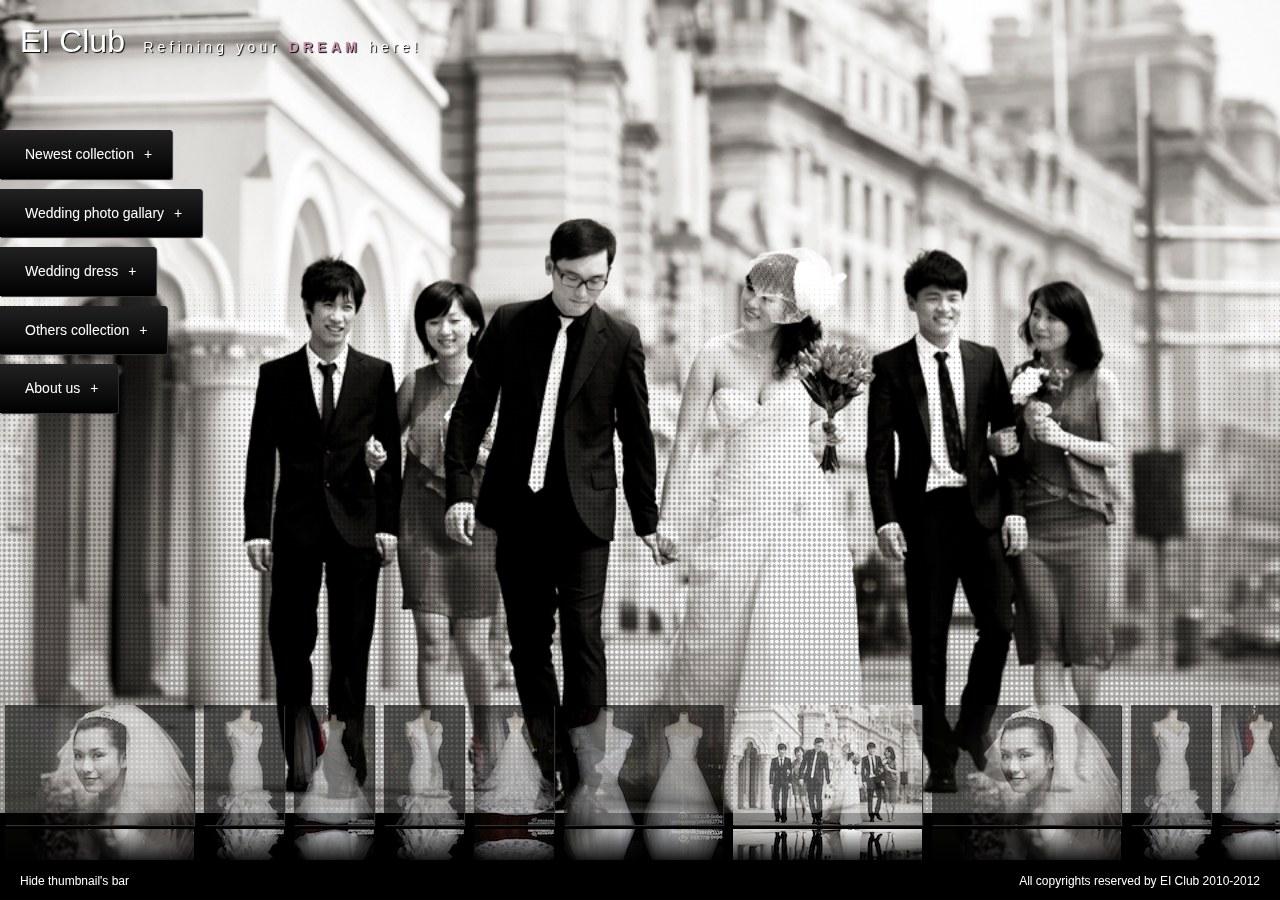
<file: html/index.html>
<!DOCTYPE HTML>
<html lang="en">
<head>
	<meta charset="UTF-8">


	<link rel="stylesheet" href="../assets/css/main.css" />

	<title>EI Club</title>
</head>
<body>
	<section id="main">
		<img src="../assets/images/album/7.jpg" alt="" class="fullView" />
		<div id="imageMask"></div>

		<hgroup id="logo">
			<h1>EI Club</h1>
			<h2>Refining your <strong>DREAM</strong> here!</h2>
		</hgroup>

		<nav id="mainNav">
      <ul>
        <li>
          <a href="#">Newest collection<span>+<span></a>
          <div class="albumCover">
            <ul class="clearfix">
              <li>
                <a href="#dress"><img class="fadeEf" src="../assets/images/album/1_1.jpg" alt="" /></a>
              </li>
              <li>
                <a href="#hana"><img class="fadeEf" src="../assets/images/album/hana/1_s.jpg" alt="" /></a>
              </li>
              <li>
                <a href="#dress"><img class="fadeEf" src="../assets/images/album/3_1.jpg" alt="" /></a>
              </li>
              <li>
                <a href="#dress"><img class="fadeEf" src="../assets/images/album/4_1.jpg" alt="" /></a>
              </li>
              <li>
                <a href="#dress"><img class="fadeEf" src="../assets/images/album/5_1.jpg" alt="" /></a>
              </li>
              <li>
                <a href="#dress"><img class="fadeEf" src="../assets/images/album/6_1.jpg" alt="" /></a>
              </li>
              <li>
                <a href="#dress"><img class="fadeEf" src="../assets/images/album/7_1.jpg" alt="" /></a>
              </li>
              <li>
                <a href="#dress"><img class="fadeEf" src="../assets/images/album/1_1.jpg" alt="" /></a>
              </li>
              <li>
                <a href="#dress"><img class="fadeEf" src="../assets/images/album/2_1.jpg" alt="" /></a>
              </li>
              <li>
                <a href="#dress"><img class="fadeEf" src="../assets/images/album/3_1.jpg" alt="" /></a>
              </li>
              <li>
                <a href="#dress"><img class="fadeEf" src="../assets/images/album/4_1.jpg" alt="" /></a>
              </li>
              <li>
                <a href="#dress"><img class="fadeEf" src="../assets/images/album/5_1.jpg" alt="" /></a>
              </li>
              <li>
                <a href="#dress"><img class="fadeEf" src="../assets/images/album/6_1.jpg" alt="" /></a>
              </li>
              <li>
                <a href="#dress"><img class="fadeEf" src="../assets/images/album/7_1.jpg" alt="" /></a>
              </li>
            </ul>
          </div>
        </li>
        <li>
          <a href="#">Wedding photo gallary<span>+<span></a>
          <div class="albumCover">
            <ul class="clearfix">
              <li>
                <a href="#dress"><img class="fadeEf" src="../assets/images/album/1_1.jpg" alt="Album 1" /></a>
              </li>
              <li>
                <a href="#hana"><img class="fadeEf" src="../assets/images/album/hana/1_s.jpg" alt="" /></a>
              </li>
              <li>
                <a href="#dress"><img class="fadeEf" src="../assets/images/album/3_1.jpg" alt="Album 3" /></a>
              </li>
            </ul>
          </div>
        </li>
        <li>
          <a href="#">Wedding dress<span>+<span></a>
          <div class="albumCover">
            <ul class="clearfix">
              <li>
                <a href="#dress"><img class="fadeEf" src="../assets/images/album/1_1.jpg" alt="Album 1" /></a>
              </li>
              <li>
                <a href="#dress"><img class="fadeEf" src="../assets/images/album/2_1.jpg" alt="Album 2" /></a>
              </li>
              <li>
                <a href="#dress"><img class="fadeEf" src="../assets/images/album/3_1.jpg" alt="Album 3" /></a>
              </li>
            </ul>
          </div>
        </li>
        <li>
          <a href="#">Others collection<span>+<span></a>
            <div class="albumCover">
              <ul class="clearfix">
                <li>
                  <a href="#dress"><img class="fadeEf" src="../assets/images/album/1_1.jpg" alt="Album 1" /></a>
                </li>
                <li>
                  <a href="#dress"><img class="fadeEf" src="../assets/images/album/2_1.jpg" alt="Album 2" /></a>
                </li>
                <li>
                  <a href="#dress"><img class="fadeEf" src="../assets/images/album/3_1.jpg" alt="Album 3" /></a>
                </li>
              </ul>
            </div>
        </li>
        <li>
          <a href="#">About us<span>+<span></a>
          <div id="aboutus">
            <h2>About Us</h2>
            <p>Lorem Ipsum is simply dummy text of the printing and typesetting industry. Lorem Ipsum has been the industry's standard dummy text ever since the 1500s, when an unknown printer took a galley of type and scrambled it to make a type specimen book. It has survived not only five centuries, but also the leap into electronic typesetting, remaining essentially unchanged. It was popularised in the 1960s with the release of Letraset sheets containing Lorem Ipsum passages, and more recently with desktop publishing software like Aldus PageMaker including versions of Lorem Ipsum.</p>
          </div>
        </li>
      </ul>
		</nav>

		<div id="pageLoading">Loading...</div>

	</section>

	<section id="previewThumb">
		<ul>
			<li>
				<a href="../assets/images/album/1.jpg"><img class="fadeEf" src="../assets/images/album/1_1.jpg" alt="" /></a>
				<div class="reflection">
					<img src="../assets/images/album/1_1.jpg" alt="" />
					<div class="overlay"></div>
				</div>
			</li>
			<li>
				<a href="../assets/images/album/2.jpg"><img class="fadeEf" src="../assets/images/album/2_1.jpg" alt="" /></a>
				<div class="reflection">
					<img src="../assets/images/album/2_1.jpg" alt="" />
					<div class="overlay"></div>
				</div>
			</li>
			<li>
				<a href="../assets/images/album/3.jpg"><img class="fadeEf" src="../assets/images/album/3_1.jpg" alt="" /></a>
				<div class="reflection">
					<img src="../assets/images/album/3_1.jpg" alt="" />
					<div class="overlay"></div>
				</div>
			</li>
			<li>
				<a href="../assets/images/album/4.jpg"><img class="fadeEf" src="../assets/images/album/4_1.jpg" alt="" /></a>
				<div class="reflection">
					<img src="../assets/images/album/4_1.jpg" alt="" />
					<div class="overlay"></div>
				</div>
			</li>
			<li>
				<a href="../assets/images/album/5.jpg"><img class="fadeEf" src="../assets/images/album/5_1.jpg" alt="" /></a>
				<div class="reflection">
					<img src="../assets/images/album/5_1.jpg" alt="" />
					<div class="overlay"></div>
				</div>
			</li>
			<li>
				<a href="../assets/images/album/6.jpg"><img class="fadeEf" src="../assets/images/album/6_1.jpg" alt="" /></a>
				<div class="reflection">
					<img src="../assets/images/album/6_1.jpg" alt="" />
					<div class="overlay"></div>
				</div>
			</li>
			<li>
				<a href="../assets/images/album/7.jpg"><img class="fadeEf" src="../assets/images/album/7_1.jpg" alt="" /></a>
				<div class="reflection">
					<img src="../assets/images/album/7_1.jpg" alt="" />
					<div class="overlay"></div>
				</div>
			</li>
			<li>
				<a href="../assets/images/album/1.jpg"><img class="fadeEf" src="../assets/images/album/1_1.jpg" alt="" /></a>
				<div class="reflection">
					<img src="../assets/images/album/1_1.jpg" alt="" />
					<div class="overlay"></div>
				</div>
			</li>
			<li>
				<a href="../assets/images/album/2.jpg"><img class="fadeEf" src="../assets/images/album/2_1.jpg" alt="" /></a>
				<div class="reflection">
					<img src="../assets/images/album/2_1.jpg" alt="" />
					<div class="overlay"></div>
				</div>
			</li>
			<li>
				<a href="../assets/images/album/3.jpg"><img class="fadeEf" src="../assets/images/album/3_1.jpg" alt="" /></a>
				<div class="reflection">
					<img src="../assets/images/album/3_1.jpg" alt="" />
					<div class="overlay"></div>
				</div>
			</li>
			<li>
				<a href="../assets/images/album/4.jpg"><img class="fadeEf" src="../assets/images/album/4_1.jpg" alt="" /></a>
				<div class="reflection">
					<img src="../assets/images/album/4_1.jpg" alt="" />
					<div class="overlay"></div>
				</div>
			</li>
			<li>
				<a href="../assets/images/album/5.jpg"><img class="fadeEf" src="../assets/images/album/5_1.jpg" alt="" /></a>
				<div class="reflection">
					<img src="../assets/images/album/5_1.jpg" alt="" />
					<div class="overlay"></div>
				</div>
			</li>
			<li>
				<a href="../assets/images/album/6.jpg"><img class="fadeEf" src="../assets/images/album/6_1.jpg" alt="" /></a>
				<div class="reflection">
					<img src="../assets/images/album/6_1.jpg" alt="" />
					<div class="overlay"></div>
				</div>
			</li>
			<li>
				<a href="../assets/images/album/7.jpg"><img class="fadeEf" src="../assets/images/album/7_1.jpg" alt="" /></a>
				<div class="reflection">
					<img src="../assets/images/album/7_1.jpg" alt="" />
					<div class="overlay"></div>
				</div>
			</li>
		</ul>
	</section>

	<section id="previewMask"></section>


	<footer>
    <p id="thumbTrigger">
      <a href="#">Hide thumbnail's bar</a>
      <a href="#">Show thumbnail's bar</a>
    </p>
		<p id="copyright">All copyrights reserved by EI Club 2010-2012</p>
	</footer>

	<script src="../assets/js/libs/jquery/jquery-1.7.2.min.js"></script>
	<script src="../assets/js/libs/mustache/mustache.js"></script>
	<!--customer script start-->
	<script src="../assets/js/mouseWheelOnThumb.js"></script>
	<script src="../assets/js/replaceFullView.js"></script>
	<script src="../assets/js/toggleThumbBar.js"></script>
	<script src="../assets/js/toggleNav.js"></script>
	<script src="../assets/js/changeAlbum.js"></script>
	<!--customer script end-->
</body>
</html>
</file>
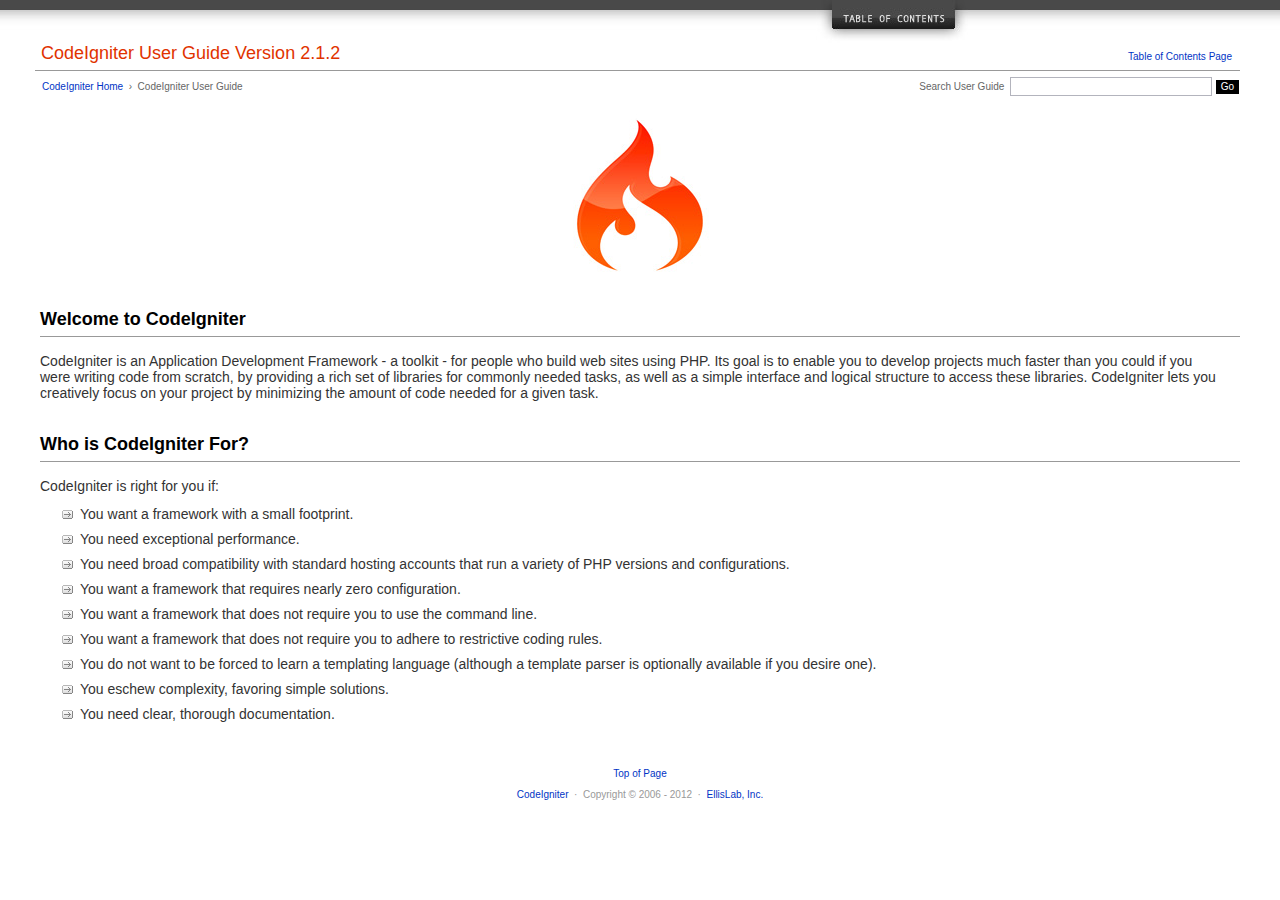
<file: user_guide/index.html>
<!DOCTYPE html PUBLIC "-//W3C//DTD XHTML 1.0 Transitional//EN" "http://www.w3.org/TR/xhtml1/DTD/xhtml1-transitional.dtd">
<html xmlns="http://www.w3.org/1999/xhtml" xml:lang="en" lang="en">
<head>

<meta http-equiv="Content-Type" content="text/html; charset=utf-8" />
<title>Welcome to CodeIgniter : CodeIgniter User Guide</title>

<style type='text/css' media='all'>@import url('userguide.css');</style>
<link rel='stylesheet' type='text/css' media='all' href='userguide.css' />

<script type="text/javascript" src="nav/nav.js"></script>
<script type="text/javascript" src="nav/prototype.lite.js"></script>
<script type="text/javascript" src="nav/moo.fx.js"></script>
<script type="text/javascript" src="nav/user_guide_menu.js"></script>

<meta http-equiv='expires' content='-1' />
<meta http-equiv= 'pragma' content='no-cache' />
<meta name='robots' content='all' />
<meta name='author' content='ExpressionEngine Dev Team' />
<meta name='description' content='CodeIgniter User Guide' />

</head>
<body>

<!-- START NAVIGATION -->
<div id="nav"><div id="nav_inner"><script type="text/javascript">create_menu('null');</script></div></div>
<div id="nav2"><a name="top"></a><a href="javascript:void(0);" onclick="myHeight.toggle();"><img src="images/nav_toggle_darker.jpg" width="154" height="43" border="0" title="Toggle Table of Contents" alt="Toggle Table of Contents" /></a></div>
<div id="masthead">
<table cellpadding="0" cellspacing="0" border="0" style="width:100%">
<tr>
<td><h1>CodeIgniter User Guide Version 2.1.2</h1></td>
<td id="breadcrumb_right"><a href="toc.html">Table of Contents Page</a></td>
</tr>
</table>
</div>
<!-- END NAVIGATION -->


<table cellpadding="0" cellspacing="0" border="0" style="width:100%">
<tr>
<td id="breadcrumb">
<a href="http://codeigniter.com/">CodeIgniter Home</a> &nbsp;&#8250;&nbsp; CodeIgniter User Guide
</td>
<td id="searchbox"><form method="get" action="http://www.google.com/search"><input type="hidden" name="as_sitesearch" id="as_sitesearch" value="codeigniter.com/user_guide/" />Search User Guide&nbsp; <input type="text" class="input" style="width:200px;" name="q" id="q" size="31" maxlength="255" value="" />&nbsp;<input type="submit" class="submit" name="sa" value="Go" /></form></td>
</tr>
</table>



<br clear="all" />

<div class="center"><img src="images/ci_logo_flame.jpg" width="150" height="164" border="0" alt="CodeIgniter" /></div>


<!-- START CONTENT -->
<div id="content">



<h2>Welcome to CodeIgniter</h2>

<p>CodeIgniter is an Application Development Framework - a toolkit - for people who build web sites using PHP.
Its goal is to enable you to develop projects much faster than you could if you were writing code
from scratch, by providing a rich set of libraries for commonly needed tasks, as well as a simple interface and
logical structure to access these libraries. CodeIgniter lets you creatively focus on your project by
minimizing the amount of code needed for a given task.</p>


<h2>Who is CodeIgniter For?</h2>

<p>CodeIgniter is right for you if:</p>

<ul>
<li>You want a framework with a small footprint.</li>
<li>You need exceptional performance.</li>
<li>You need broad compatibility with standard hosting accounts that run a variety of PHP versions and configurations.</li>
<li>You want a framework that requires nearly zero configuration.</li>
<li>You want a framework that does not require you to use the command line.</li>
<li>You want a framework that does not require you to adhere to restrictive coding rules.</li>
<li>You do not want to be forced to learn a templating language (although a template parser is optionally available if you desire one).</li>
<li>You eschew complexity, favoring simple solutions.</li>
<li>You need clear, thorough documentation.</li>
</ul>


</div>
<!-- END CONTENT -->


<div id="footer">
<p><a href="#top">Top of Page</a></p>
<p><a href="http://codeigniter.com">CodeIgniter</a> &nbsp;&middot;&nbsp; Copyright &#169; 2006 - 2012 &nbsp;&middot;&nbsp; <a href="http://ellislab.com/">EllisLab, Inc.</a></p>
</div>



</body>
</html>
</file>
<file: assets/css/main.css>
@import url(layout.css);
@import url(content.css);
</file>
<file: user_guide/userguide.css>
body {
 margin: 0;
 padding: 0;
 font-family: Lucida Grande, Verdana, Geneva, Sans-serif;
 font-size: 14px;
 color: #333;
 background-color: #fff;
}

a {
 color: #0134c5;
 background-color: transparent;
 text-decoration: none;
 font-weight: normal;
 outline-style: none;
}
a:visited {
 color: #0134c5;
 background-color: transparent;
 text-decoration: none;
 outline-style: none;
}
a:hover {
 color: #000;
 text-decoration: none;
 background-color: transparent;
 outline-style: none;
}

#breadcrumb {
 float: left;
 background-color: transparent;
 margin: 10px 0 0 42px;
 padding: 0;
 font-size: 10px;
 color: #666;
}
#breadcrumb_right {
 float: right;
 width: 175px;
 background-color: transparent;
 padding: 8px 8px 3px 0;
 text-align: right;
 font-size: 10px;
 color: #666;
}
#nav {
 background-color: #494949;
 margin: 0;
 padding: 0;
}
#nav2 {
 background: #fff url(images/nav_bg_darker.jpg) repeat-x left top;
 padding: 0 310px 0 0;
 margin: 0;
 text-align: right;
}
#nav_inner {
 background-color: transparent;
 padding: 8px 12px 0 20px;
 margin: 0;
 font-family: Lucida Grande, Verdana, Geneva, Sans-serif;
 font-size: 11px;
}

#nav_inner h3 {
 font-size: 12px;
 color: #fff;
 margin: 0;
 padding: 0;
}

#nav_inner .td_sep {
 background: transparent url(images/nav_separator_darker.jpg) repeat-y left top;
 width: 25%;
 padding: 0 0 0 20px;
}
#nav_inner .td {
 width: 25%;
}
#nav_inner p {
 color: #eee;
 background-color: transparent;
 padding:0;
 margin: 0 0 10px 0;
}
#nav_inner ul {
 list-style-image: url(images/arrow.gif);
 padding: 0 0 0 18px;
 margin: 8px 0 12px 0;
}
#nav_inner li {
 padding: 0;
 margin: 0 0 4px 0;
}

#nav_inner a {
 color: #eee;
 background-color: transparent;
 text-decoration: none;
 font-weight: normal;
 outline-style: none;
}

#nav_inner a:visited {
 color: #eee;
 background-color: transparent;
 text-decoration: none;
 outline-style: none;
}

#nav_inner a:hover {
 color: #ccc;
 text-decoration: none;
 background-color: transparent;
 outline-style: none;
}

#masthead {
 margin: 0 40px 0 35px;
 padding: 0 0 0 6px;
 border-bottom: 1px solid #999;
}

#masthead h1 {
background-color: transparent;
color: #e13300;
font-size: 18px;
font-weight: normal;
margin: 0;
padding: 0 0 6px 0;
}

#searchbox {
 background-color: transparent;
 padding: 6px 40px 0 0;
 text-align: right;
 font-size: 10px;
 color: #666;
}

#img_welcome {
 border-bottom: 1px solid #D0D0D0;
 margin: 0 40px 0 40px;
 padding: 0;
 text-align: center;
}

#content {
 margin: 20px 40px 0 40px;
 padding: 0;
}

#content p {
 margin: 12px 20px 12px 0;
}

#content h1 {
color: #e13300;
border-bottom: 1px solid #666;
background-color: transparent;
font-weight: normal;
font-size: 24px;
margin: 0 0 20px 0;
padding: 3px 0 7px 3px;
}

#content h2 {
 background-color: transparent;
 border-bottom: 1px solid #999;
 color: #000;
 font-size: 18px;
 font-weight: bold;
 margin: 28px 0 16px 0;
 padding: 5px 0 6px 0;
}

#content h3 {
 background-color: transparent;
 color: #333;
 font-size: 16px;
 font-weight: bold;
 margin: 16px 0 15px 0;
 padding: 0 0 0 0;
}

#content h4 {
 background-color: transparent;
 color: #444;
 font-size: 14px;
 font-weight: bold;
 margin: 22px 0 0 0;
 padding: 0 0 0 0;
}

#content img {
 margin: auto;
 padding: 0;
}

#content code {
 font-family: Monaco, Verdana, Sans-serif;
 font-size: 12px;
 background-color: #f9f9f9;
 border: 1px solid #D0D0D0;
 color: #002166;
 display: block;
 margin: 14px 0 14px 0;
 padding: 12px 10px 12px 10px;
}

#content pre {
 font-family: Monaco, Verdana, Sans-serif;
 font-size: 12px;
 background-color: #f9f9f9;
 border: 1px solid #D0D0D0;
 color: #002166;
 display: block;
 margin: 14px 0 14px 0;
 padding: 12px 10px 12px 10px;
}

#content .path {
 background-color: #EBF3EC;
 border: 1px solid #99BC99;
 color: #005702;
 text-align: center;
 margin: 0 0 14px 0;
 padding: 5px 10px 5px 8px;
}

#content dfn {
 font-family: Lucida Grande, Verdana, Geneva, Sans-serif;
 color: #00620C;
 font-weight: bold;
 font-style: normal;
}
#content var {
 font-family: Lucida Grande, Verdana, Geneva, Sans-serif;
 color: #8F5B00;
 font-weight: bold;
 font-style: normal;
}
#content samp {
 font-family: Lucida Grande, Verdana, Geneva, Sans-serif;
 color: #480091;
 font-weight: bold;
 font-style: normal;
}
#content kbd {
 font-family: Lucida Grande, Verdana, Geneva, Sans-serif;
 color: #A70000;
 font-weight: bold;
 font-style: normal;
}

#content ul {
 list-style-image: url(images/arrow.gif);
 margin: 10px 0 12px 0;
}

li.reactor {
 list-style-image: url(images/reactor-bullet.png);
}
#content li {
 margin-bottom: 9px;
}

#content li p {
 margin-left: 0;
 margin-right: 0;
}

#content .tableborder {
 border: 1px solid #999;
}
#content th {
 font-weight: bold;
 text-align: left;
 font-size: 12px;
 background-color: #666;
 color: #fff;
 padding: 4px;
}

#content .td {
 font-weight: normal;
 font-size: 12px;
 padding: 6px;
 background-color: #f3f3f3;
}

#content .tdpackage {
 font-weight: normal;
 font-size: 12px;
}

#content .important {
 background: #FBE6F2;
 border: 1px solid #D893A1;
 color: #333;
 margin: 10px 0 5px 0;
 padding: 10px;
}

#content .important p {
 margin: 6px 0 8px 0;
 padding: 0;
}

#content .important .leftpad {
 margin: 6px 0 8px 0;
 padding-left: 20px;
}

#content .critical {
 background: #FBE6F2;
 border: 1px solid #E68F8F;
 color: #333;
 margin: 10px 0 5px 0;
 padding: 10px;
}

#content .critical p {
 margin: 5px 0 6px 0;
 padding: 0;
}


#footer {
background-color: transparent;
font-size: 10px;
padding: 16px 0 15px 0;
margin: 20px 0 0 0;
text-align: center;
}

#footer p {
 font-size: 10px;
 color: #999;
 text-align: center;
}
#footer address {
 font-style: normal;
}

.center {
 text-align: center;
}

img {
 padding:0;
 border: 0;
 margin: 0;
}

.nopad {
 padding:0;
 border: 0;
 margin: 0;
}


form {
 margin: 0;
 padding: 0;
}

.input {
 font-family: Lucida Grande, Verdana, Geneva, Sans-serif;
 font-size: 11px;
 color: #333;
 border: 1px solid #B3B4BD;
 width: 100%;
 font-size: 11px;
 height: 1.5em;
 padding: 0;
 margin: 0;
}

.textarea {
 font-family: Lucida Grande, Verdana, Geneva, Sans-serif;
 font-size: 14px;
 color: #143270;
 background-color: #f9f9f9;
 border: 1px solid #B3B4BD;
 width: 100%;
 padding: 6px;
 margin: 0;
}

.select {
 background-color: #fff;
 font-size:  11px;
 font-weight: normal;
 color: #333;
 padding: 0;
 margin: 0 0 3px 0;
}

.checkbox {
 background-color: transparent;
 padding: 0;
 border: 0;
}

.submit {
 background-color: #000;
 color: #fff;
 font-weight: normal;
 font-size: 10px;
 border: 1px solid #fff;
 margin: 0;
 padding: 1px 5px 2px 5px;
}
</file>
